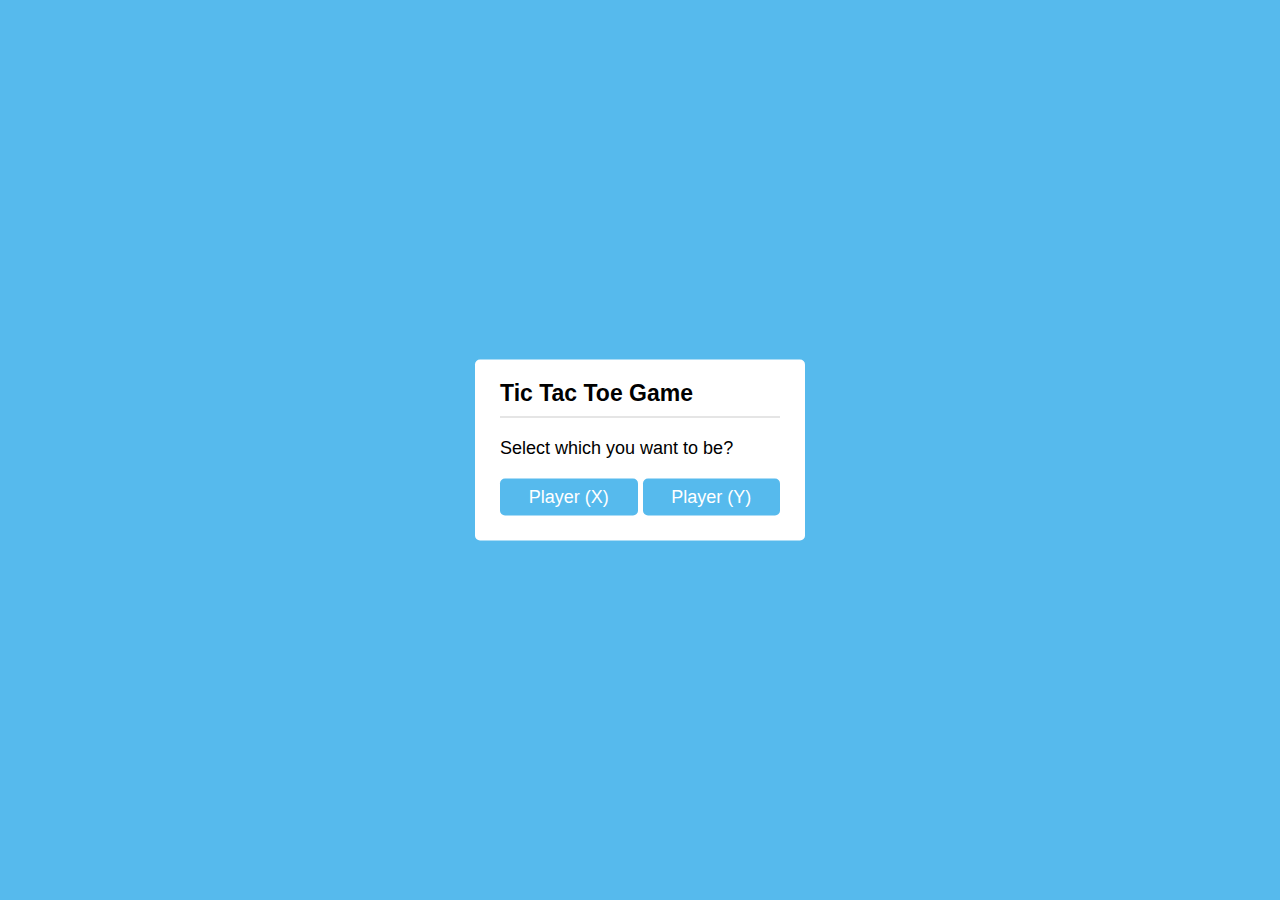
<file: index.html>
<!DOCTYPE html>
<html lang="en">
<head>
    <meta charset="UTF-8">
    <meta http-equiv="X-UA-Compatible" content="IE=edge">
    <meta name="viewport" content="width=device-width, initial-scale=1.0">
    <title>Tic Tac Toe Game</title>

    <!-- stylesheet -->
    <link rel="stylesheet" href="styles.css">

    <!-- fontawesome cdn -->
    <link rel="stylesheet" href="https://cdnjs.cloudflare.com/ajax/libs/font-awesome/6.2.0/css/all.min.css" 
                           integrity="sha512-xh6O/CkQoPOWDdYTDqeRdPCVd1SpvCA9XXcUnZS2FmJNp1coAFzvtCN9BmamE+4aHK8yyUHUSCcJHgXloTyT2A==" 
                           crossorigin="anonymous" 
                           referrerpolicy="no-referrer" />
</head>
<body> 
    
    <!-- selection box  -->
    <div class="select-box">
        <header>Tic Tac Toe Game</header>

        <div class="content">
            <div class="title">Select which you want to be?</div>

            <div class="options">
                <button class="playerX">Player (X)</button>
                <button class="playerO">Player (Y)</button>
            </div>
        </div>
    </div>

    <!-- playboard section -->
    <div class="play-board">
        <div class="details">
            <div class="players">
                <span class="Xturn">X's Turn</span>
                <span class="Oturn">O's Turn</span>
                <div class="slider"></div>
            </div>
        </div>

       <div class="play-area">
            <section>
                <span class="box1"></span>
                <span class="box2"></span>
                <span class="box3"></span>
            </section>

            <section>
                <span class="box4"></span>
                <span class="box5"></span>
                <span class="box6"></span>
            </section>

            <section>
                <span class="box7"></span>
                <span class="box8"></span>
                <span class="box9"></span>
            </section>
        </div>

    </div>

    <!-- result box  -->
    <div class="result-box">
        <div class="won-text"></div>
        <div class="btn">
            <button>Replay</button>
        </div>
    </div>

    <!-- javascript  -->
    <script src="script.js"></script>
</body>
</html>
</file>
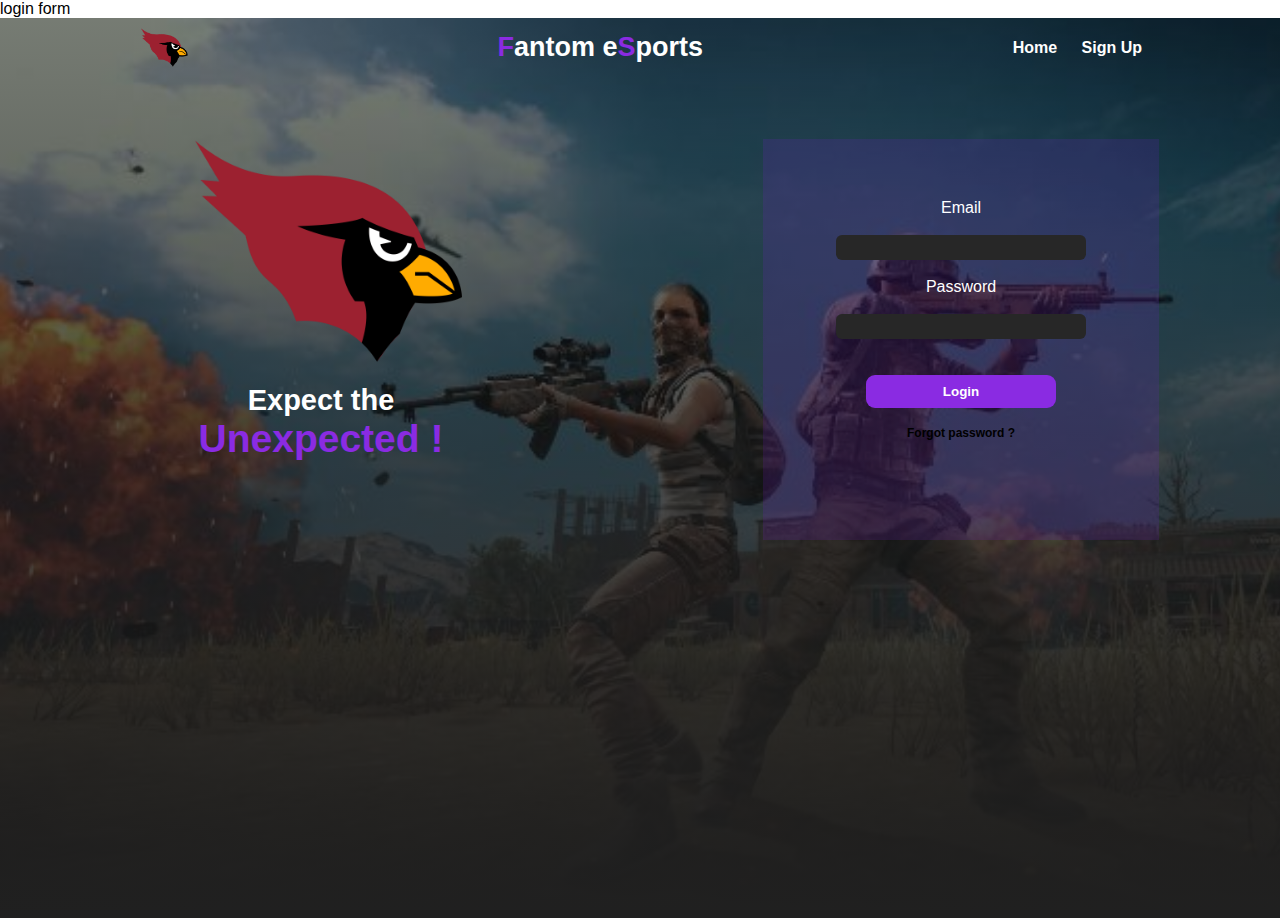
<file: login.html>
<html>
    <head>
        <tittle>login form</tittle>
        <link rel="stylesheet" href="login.css">
        <meta name="viewport" content="width=device-width, initial-scale=1.0">
    </head>
    <body>
        <div class="container">
            <div class="navbar">
                <img src="images/logo.png" class="logo">
                <h4><span>F</span>antom e<span>S</span>ports</h4>
                <nav>
                    <ul>
                        <li><a href="index.html">Home</a></li>
                        <li><a href="index.html">Sign Up</a></li>
                    </ul>
                </nav>
        </div>
        <div class="row">
            <div class="col-1">
                <img src="images/logo.png" class="row-img">
                <h3>Expect the<br><span>Unexpected !</span></h3>
            </div>
            <div class="col-2">
                <form action="main.html">
                    <label>Email</label><br>
                    <br>
                    <input type="email" required><br>
                    <br>
                    <label>Password</label><br>
                    <br>
                    <input type="password" required><br>
                    <br>
                    <br>
                    <button type="submit">Login</button><br>
                    <br>
                    <p>Forgot password ?</p><br>
                    <br>
                </form>

            </div>
        </div>

    </body>
</html>
</file>
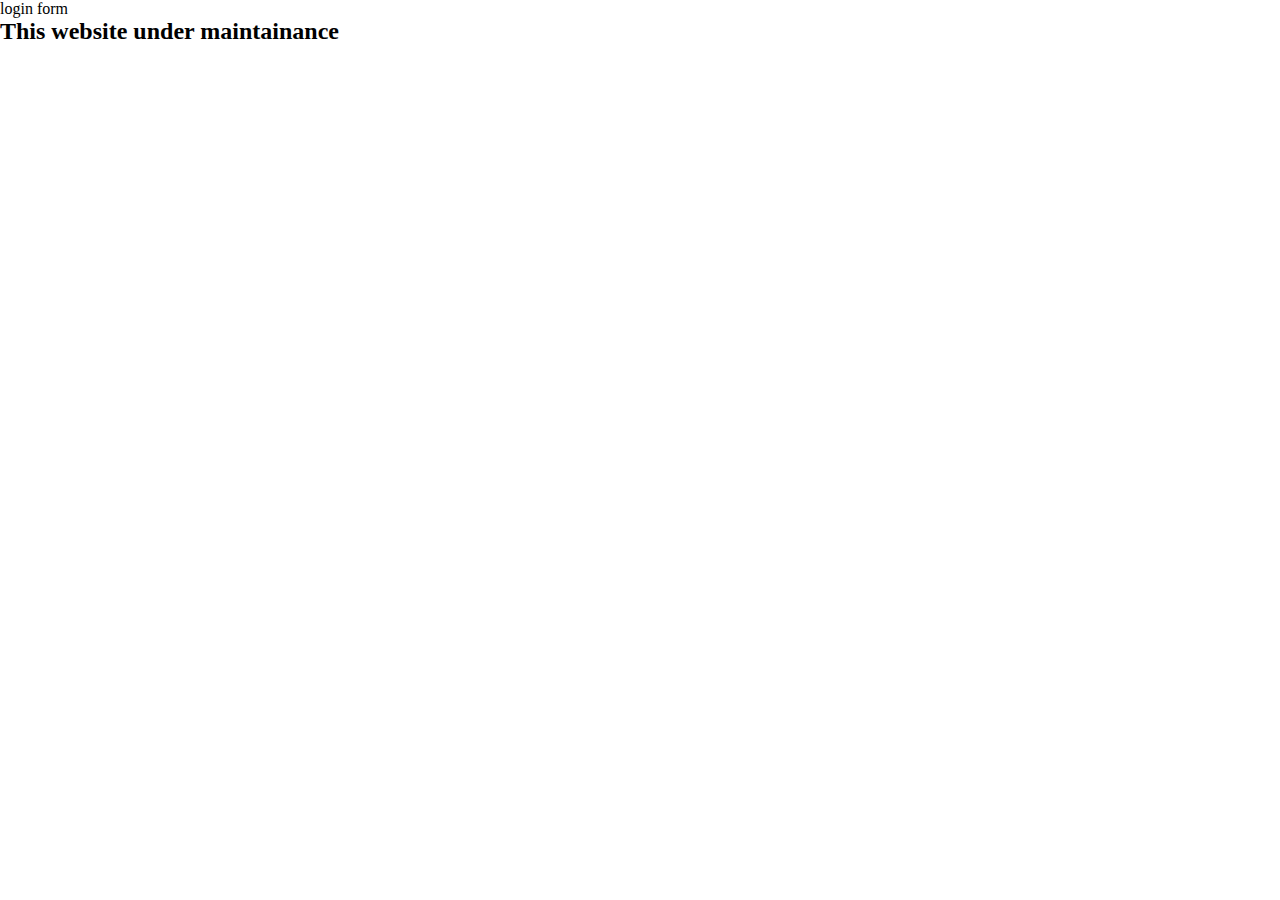
<file: main.html>
<html>
    <head>
        <tittle>login form</tittle>
        <link rel="stylesheet" href="main.css">
        <meta name="viewport" content="width=device-width, initial-scale=1.0">
    </head>
    <body>
        <h2>This website under maintainance</h2>
       

    </body>
</html>
</file>
<file: styles.css>
* {
    margin: 0;
    padding: 0;
    box-sizing: border-box;
    font-family: sans-serif;
}
body {
    background: #56baed;
}
.select-box, 
.play-board,
.result-box {
    position: absolute;
    top: 50%;
    left: 50%;
    transform: translate(-50%, -50%);
    transition: all .3s ease;
}
.select-box {
    background: #fff;
    padding: 20px 25px 25px;
    border-radius: 5px;
    max-width: 330px;
    width: 100%;
}
.select-box.hide {
    opacity: 0;
    pointer-events: none;
    transform: translate(-50%, -50%) scale(.9);
}
.select-box header {
    font-size: 23px;
    font-weight: 600;
    padding-bottom: 10px;
    border-bottom: 1px solid #ccc;

}
.select-box .title {
    font-size: 18px;
    font-weight: 500;
    margin: 20px 0;
}
.select-box .options {
    display: flex;
    width: 100%;
}
.options button {
    width: 100%;
    font-size: 18px;
    font-weight: 500;
    padding: 8px 0;
    border: none;
    outline: none;
    background: #56baed;
    border-radius: 5px;
    color: #fff;
    cursor: pointer;
    transition: all .3s ease;
}
.options button:hover,
.result-box .btn button:hover {
    transform: scale(.9);
}
.options button.playerX {
    margin-right: 5px;
}
.options button.playerY {
    margin-left: 5px;
}
 

.play-board {
    opacity: 0;
    pointer-events: none;
    transform: translate(-50%, -50%) scale(.9);
}
.play-board.show {
    opacity: 1;
    pointer-events: auto;
    transform: translate(-50%, -50%) scale(1);
}
.play-board .play-area {
    margin-top: 20px;
}
.play-board .details {
    background: #fff;
    padding: 7px;
    border-radius: 5px;
}
.play-board .details .players {
    display: flex;
    width: 100%;
    justify-content: space-between;
    position: relative;
}
.play-board .details span {
    color: #56baed;
    width: 100%;
    border-radius: 5px;
    padding: 7px 0;
    font-size: 19px;
    font-weight: 500;
    cursor: default;
    text-align: center;
    position: relative;
    z-index: 5;
    transition: all .3s ease;
}
.details span:first-child {
    color: #fff;
}

.details .slider {
    position: absolute;
    top: 0;
    left: 0;
    height: 100%;
    background: #56baed;
    width: 50%;
    border-radius: 5px;
    z-index: 2;
    transition: all .3s ease;
}
.players.active span:first-child {
    color: #56baed;
}
.players.active span:nth-child(2) {
    color: #fff;
}
.players.active .slider {
    left: 50%;
}
.play-board section {
    display: flex;
}
.play-board section span {
    display: block;
    margin: 2px;
    height: 80px;
    width: 80px;
    background: #fff;
    border-radius: 5px;
    font-size: 40px;
    text-align: center;
    line-height: 80px;
    color: #56baed;
}


.result-box {
    background: #fff;
    padding: 20px;
    border-radius: 5px;
    max-width: 350px;
    width: 100%;
    opacity: 0;
    pointer-events: none;
    transform: translate(-50%, -50%) scale(.9);
}
.result-box.show {
    opacity: 1;
    pointer-events: auto;
    transform: translate(-50%, -50%) scale(1);
}
.result-box .won-text {
    font-size: 25px;
    font-weight: 500;
    display: flex;
    justify-content: center;
}
.result-box .won-text p {
    font-weight: 600;
    margin: 0 5px;
}
.result-box .btn {
    display: flex;
    margin-top: 20px;
    justify-content: center;
}
.result-box .btn button {
    font-size: 18px;
    font-weight: 500;
    padding: 8px 20px;
    border: none;
    outline: none;
    background: #56baed;
    border-radius: 5px;
    color: #fff;
    cursor: pointer;
    transition: all .3s ease;
}
</file>
<file: login.css>
*{
    margin:0;
    padding:0;
    font-family: sans-serif;
}
.container{
   width:100%;
   background: linear-gradient(rgba(0,0,0,0.5),rgb(32, 32, 32)), url(images/backgrouund.jpg);
   background-size: cover;
   height:100vh;
}
.navbar{
    display:flex;
    width:80%;
    margin:auto;
    align-items: center;
    justify-content: space-between;
    padding:10px 0;
    margin-bottom: 10px;
}
.navbar h4{
    color:#fff;
    font-size: 27px;
    cursor: pointer;
}
.navbar span{
    color:blueviolet;
}
.logo{
    width:70px;
    cursor: pointer;
}
nav ul li{
    display:inline-block;
}
nav ul li a{
    padding:10px 10px;
    color:#fff;
    text-decoration: none;
    font-weight: 600;
}
nav ul li a:hover{
    color:blueviolet;
}
.row{
    display:flex;
    width:100%;
    margin-top: 60px;
    justify-content: space-around;
}
.col-1{
    width:40%px;
    box-sizing: border-box;
    border:2px solid rgba(255, 255, 255, 0);
    text-align: center;
    margin-bottom: 60px;

}
.col-1 h3{
    font-size: 29px;
    color:#fff;
    margin-top: 20px;
}
.col-1 span{
    font-size: 39px;
    color:blueviolet;
}
.col-2{
    width:400px;
    box-sizing: border-box;
    border:2px solid rgba(255, 255, 255, 0);
    text-align: center;
}
.row-img{
    width:400px;
}
form{
    background-color: rgba(126, 23, 223, 0.158);
    padding-top: 60px;
    padding-bottom:64px;
}
label{
    color:#fff;
}
form span{
    color:rgb(243, 242, 242);
    font-size: 13px;
}
input{
    background: rgb(39, 39, 39);
    border-style: none;
    border-radius: 6px;
}
input[type=text],input[type=email],input[type=password]{
    width:250px;
    height:25px;
    color:white;
    font-size: 14px;
    
}
input[type=radio]{
    margin:0px 10px;
}
button{
    width:190px;
    height:33px;
    background: blueviolet;
    border-style: none;
    color:white;
    cursor:pointer;
    border-radius: 9px;
    font-weight: 700;
}
button:hover{
    color:black;
    font-weight: 700;
}
.col-2 p{
    font-size: 12px;
    cursor:pointer;
    font-weight: 700;
}
.col-2 p:hover{
    color:red;
}
select{
    width:70px;
    height:23px;
    border-radius: 14px;
    background-color: rgb(53, 49, 56);
    color:white;
    cursor:pointer;
}

@media screen and (max-width:770px){
    .row{
        display:block;
        width:100%;
    }
    .col-1, .col-2{
        width:100%;
        height: 50vh;
        box-sizing: border-box;
        border:2px solid rgba(255, 255, 255, 0);
        text-align: center;
    }

    form{
        background-color: rgba(126, 23, 223, 0.158);;
        width:100%;
        height:auto;
    }
    .container{
        width:100%;
        background: linear-gradient(rgba(0,0,0,0.5),rgb(32, 32, 32)), url(images/backgrouund.jpg);
        background-size: cover;
        height:147vh;
     }
    .navbar{
        display:flex;
        width:90%;
        align-items: center;
        justify-content: space-between;
        padding:10px 0;
    }
    .logo{
        width:70px;
        cursor: pointer;
    }
    .navbar h4{
        color:#fff;
        font-size: 18px;
        cursor: pointer;
    }
    nav ul li a{
        padding:5px 5px;
        color:#fff;
        text-decoration: none;
        font-weight: 300;
        font-size: 15px;
    }
    nav ul li a:hover{
        color:blueviolet;
    }
    .row-img{
        width:300px;
    }
}
</file>
<file: main.css>
*{
    padding:0;
    margin:0;
}
</file>
